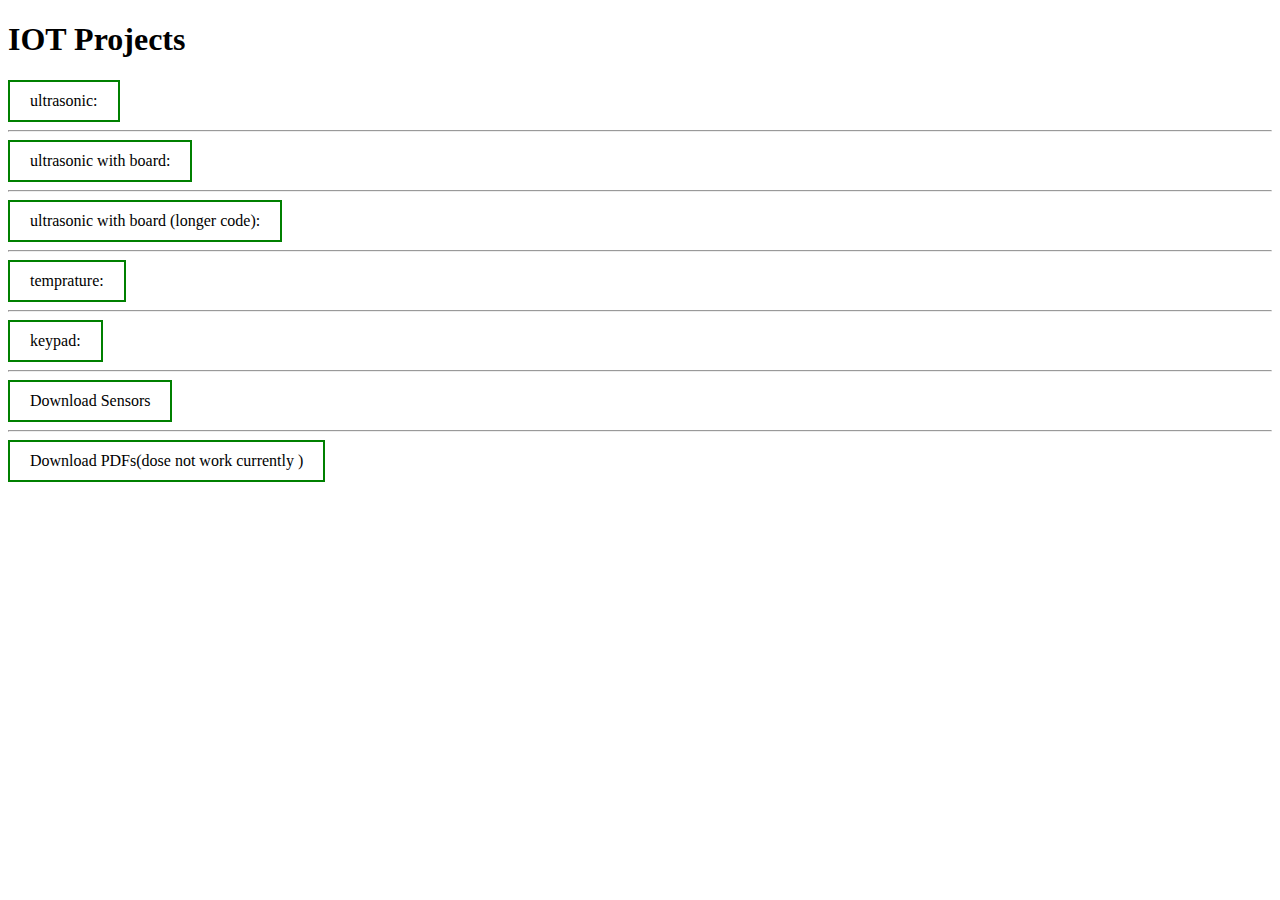
<file: main.html>
<!DOCTYPE html>
<html lang="en">
<head>
    <meta charset="UTF-8">
    <meta http-equiv="X-UA-Compatible" content="IE=edge">
    <meta name="viewport" content="width=device-width, initial-scale=1.0">
    <title>IOT</title>
    <link rel="stylesheet"
        href="https://cdnjs.cloudflare.com/ajax/libs/font-awesome/4.7.0/css/font-awesome.min.css">

   <link rel="stylesheet" href="style.css">
</head>
<body>
    
    <h1>IOT Projects</h1>
    <a href="https://wokwi.com/projects/290056311044833800">ultrasonic:</a>
    <hr>
    <a href="https://wokwi.com/projects/383184342604316673">ultrasonic with board:</a>
    <hr>
    <a href="https://wokwi.com/projects/383185192256086017">ultrasonic with board (longer code):</a>
    <hr>
    <a href="https://wokwi.com/projects/381454663202403329">temprature:</a>
    <hr>
    <a href="https://wokwi.com/projects/294980637632233994">keypad:</a>
<hr>

<a href="IOT.rar" download> Download Sensors </a>
<hr>
<a href="" download> Download PDFs(dose not work currently ) </a>


</body>
</html>
</file>
<file: style.css>
a:link,
a:visited {
    background-color: white;
    color: black;
    border: 2px solid green;
    padding: 10px 20px;
    text-align: center;
    text-decoration: none;
    display: inline-block;
}

a:hover,
a:active {
    background-color: green;
    color: white;
}


/* Style buttons */
.btn {
    background-color: DodgerBlue;
    border: none;
    color: white;
    padding: 12px 30px;
    cursor: pointer;
    font-size: 20px;
}

/* Darker background on mouse-over */
.btn:hover {
    background-color: RoyalBlue;
}
</file>
